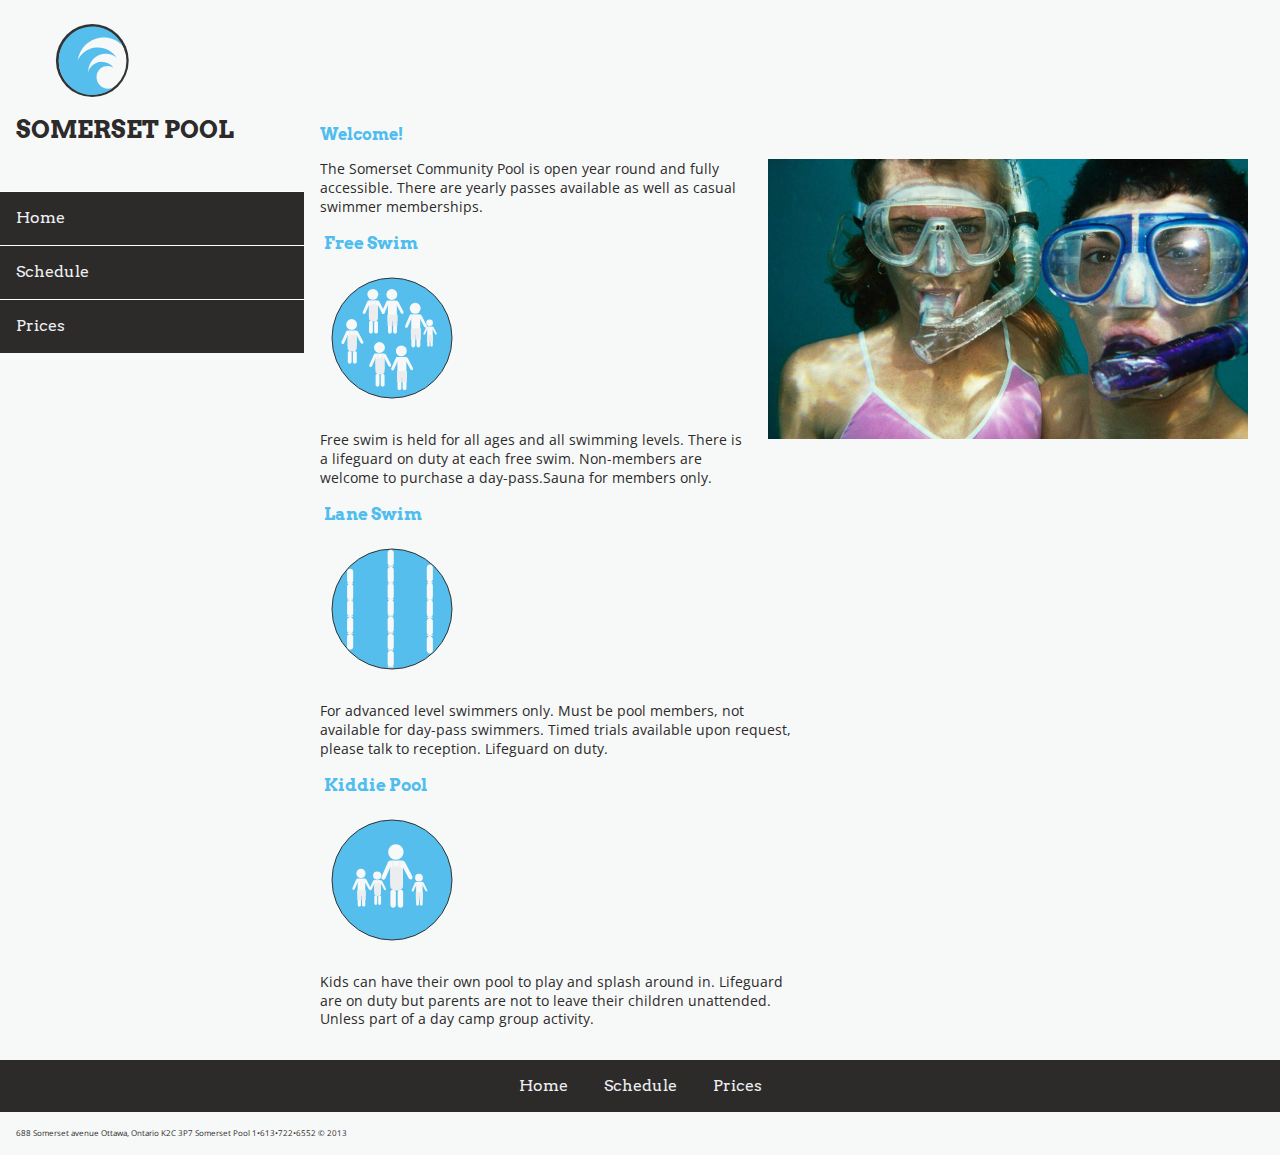
<file: index.html>
<!doctype html>
<html>
	<head>
		<meta charset="UTF-8">
		<title>Excercise 7</title>
		<link href='http://fonts.googleapis.com/css?family=Open+Sans' rel='stylesheet' type='text/css'>
		<link href='http://fonts.googleapis.com/css?family=Arvo' rel='stylesheet' type='text/css'>
		<link href="css/reset.css" rel="stylesheet">
		<link href="css/general.css" rel="stylesheet">
		<meta name="handheldfriendly" content="true">
		<meta name="mobileoptimized" content="240">
		<meta name="viewport" content="width=device-width,initial-scale=1" >
	</head>

	<body class="home">
		<header>
			<img src="images/logo-2.svg" class= "logo" alt="pool logo">
			
			<h1> Somerset Pool</h1>
			<a href="#nav" class="nav-btn hide-text">Navigate</a> 
			<nav class="nav nav-top" data-state="collapsed">
				<ul>
					<li> <a href="index.html">Home</a></li>
					<li> <a href="schedule.html">Schedule</a></li>
					<li> <a href="prices.html">Prices</a></li>
				</ul>
			</nav>	
		</header>

		<main class="main">
			<div class="feature">
			<h2>Welcome!</h2>
			<img src="images/pool-1.jpg" alt= "Community Pool" class="img">
			<p>The Somerset Community Pool is open year round and fully accessible. There are yearly passes available as well as casual swimmer memberships.</p>
			
			<ul class="sprite-items">
				<li>
					<h3>Free Swim</h3>
					<i class="icon i-free"></i>
					<p>Free swim is held for all ages and all swimming levels. There is a lifeguard on duty at each free swim. 
					Non-members are welcome to purchase a day-pass.Sauna for members only.</p>
				</li>
				<li>
					<h3>Lane Swim</h3>
					<i class="icon i-lane"></i>
					<p>For advanced level swimmers only. Must be pool members, not available for day-pass swimmers. Timed trials available upon request, 
					please talk to reception. Lifeguard on duty.  </p>
				</li>
				<li>
					<h3>Kiddie Pool</h3>
					<i class="icon i-kids"></i>
					<p> Kids can have their own pool to play and splash around in. Lifeguard are on duty but parents are not to leave their children unattended. 
					Unless part of a day camp group activity.</p>
				</li>
			</ul>
		</div>
		
		</main>
		
		<footer>
			<nav id="nav" class="nav nav-bottom">
				<ul>
					<li> <a href="index.html">Home</a></li>
					<li> <a href="schedule.html">Schedule</a></li>
					<li> <a href="prices.html">Prices</a></li>
				</ul>
			</nav>	
		
		<p class="copyright">688 Somerset avenue Ottawa, Ontario K2C 3P7 Somerset Pool 1•613•722•6552 © 2013</p>
		</footer>
		<script src="js/nav.js"></script>
	</body>
</html>
</file>
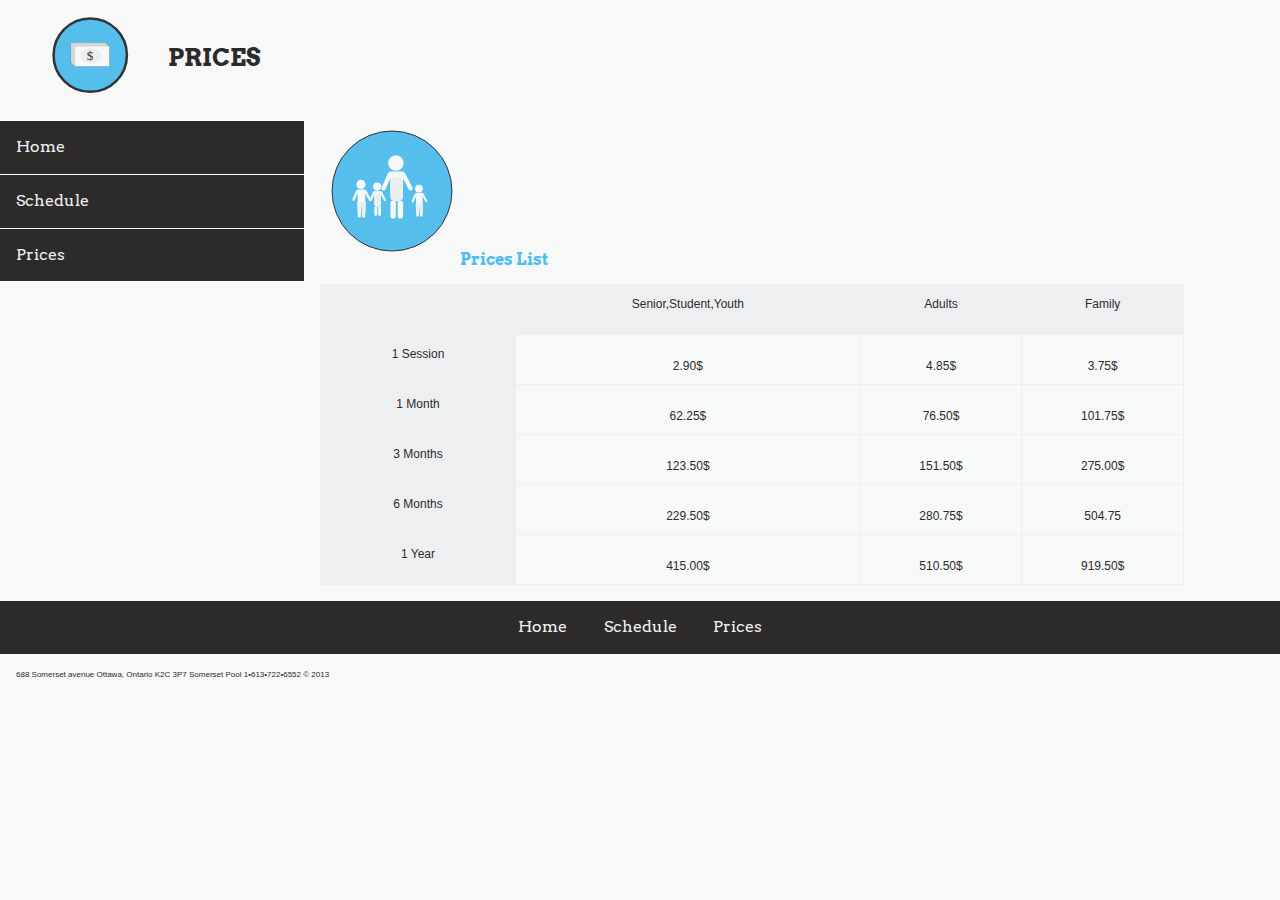
<file: prices.html>
<!doctype html>
<html>
	<head>
		<meta charset="UTF-8">
		<title>Excercise 7</title>
		<link href="css/reset.css" rel="stylesheet">
		<link href="css/general.css" rel="stylesheet">
		<link href='http://fonts.googleapis.com/css?family=Arvo' rel='stylesheet' type='text/css'>
		<meta name="handheldfriendly" content="true">
		<meta name="mobileoptimized" content="240">
		<meta name="viewport" content="width=device-width,initial-scale=1" >
	</head>

	<body class= "prices">
		<header>
			<img src="images/prices.svg" class= "logo" alt="logo">
			<h1>Prices</h1>
			<a href="#nav" class="nav-btn hide-text">Navigate</a> 
			<nav class="nav nav-top" data-state="collapsed">
				<ul>
					<li> <a href="index.html">Home</a></li>
					<li> <a href="schedule.html">Schedule</a></li>
					<li> <a href="prices.html">Prices</a></li>
				</ul>
			</nav>	
		</header>

		<main class="main">
		<h2><i class="icon i-kids"></i>Prices List</h2>
			<ol class="prices-list">
				<li>
					<dl>
						<dt>Student, Senior, Youth</dt>
						<dd>1 Session: $2.90</dd>
						<dd>1 Month: $62.25</dd>
						<dd>3 Months: $123.50</dd>
						<dd>6 Months: $229.50</dd>
						<dd>1 Year: $415.00 </dd>
					</dl>
				</li>
				<li>
					<dl>
						<dt>Adults</dt>
						<dd>1 Session: $4.85</dd>
						<dd>1 Month: $76.50</dd>
						<dd>3 Months: $151.50</dd>
						<dd>6 Months: $280.75</dd>
						<dd>1 Year: $510.50</dd>
					</dl>
				</li>
				<li>
					<dl>
						<dt>Family</dt>
						<dd>1 Session: $3.75</dd>
						<dd>1 Month: $101.75</dd>
						<dd>3 Months: $275.00</dd>
						<dd>6 Months: $504.75</dd>
						<dd>1 Year: $919.50</dd>
					</dl>
				</li>
			</ol>
			<table class="prices-table">
				<tr>
					<th></th>
					<th>Senior,Student,Youth</th>
					<th>Adults</th>
					<th>Family</th>
				</tr>
				<tr>
					<th>1 Session </th>
					<td>2.90$</td>
					<td>4.85$</td>
					<td>3.75$</td>
				</tr>
				<tr>
					<th> 1 Month </th>
					<td>62.25$</td>
					<td>76.50$</td>
					<td>101.75$</td>
				</tr>
				<tr>
					<th> 3 Months </th>
					<td>123.50$</td>
					<td>151.50$</td>
					<td>275.00$</td>
				</tr>
				<tr>
					<th> 6 Months </th>
					<td>229.50$</td>
					<td>280.75$</td>
					<td>504.75</td>
				</tr>
				<tr>
					<th> 1 Year </th>
					<td>415.00$</td>
					<td>510.50$</td>
					<td>919.50$</td>
				</tr>
			</table>
		</main>

		<footer>	
			<nav id="nav" class="nav nav-bottom">
				<ul>
					<li> <a href="index.html">Home</a></li>
					<li> <a href="schedule.html">Schedule</a></li>
					<li> <a href="prices.html">Prices</a></li>
				</ul>
			</nav>	
		<p class="copyright">688 Somerset avenue Ottawa, Ontario K2C 3P7 Somerset Pool 1•613•722•6552 © 2013</p>
		</footer>
		<script src="js/nav.js"></script>
	</body>
</html>
</file>
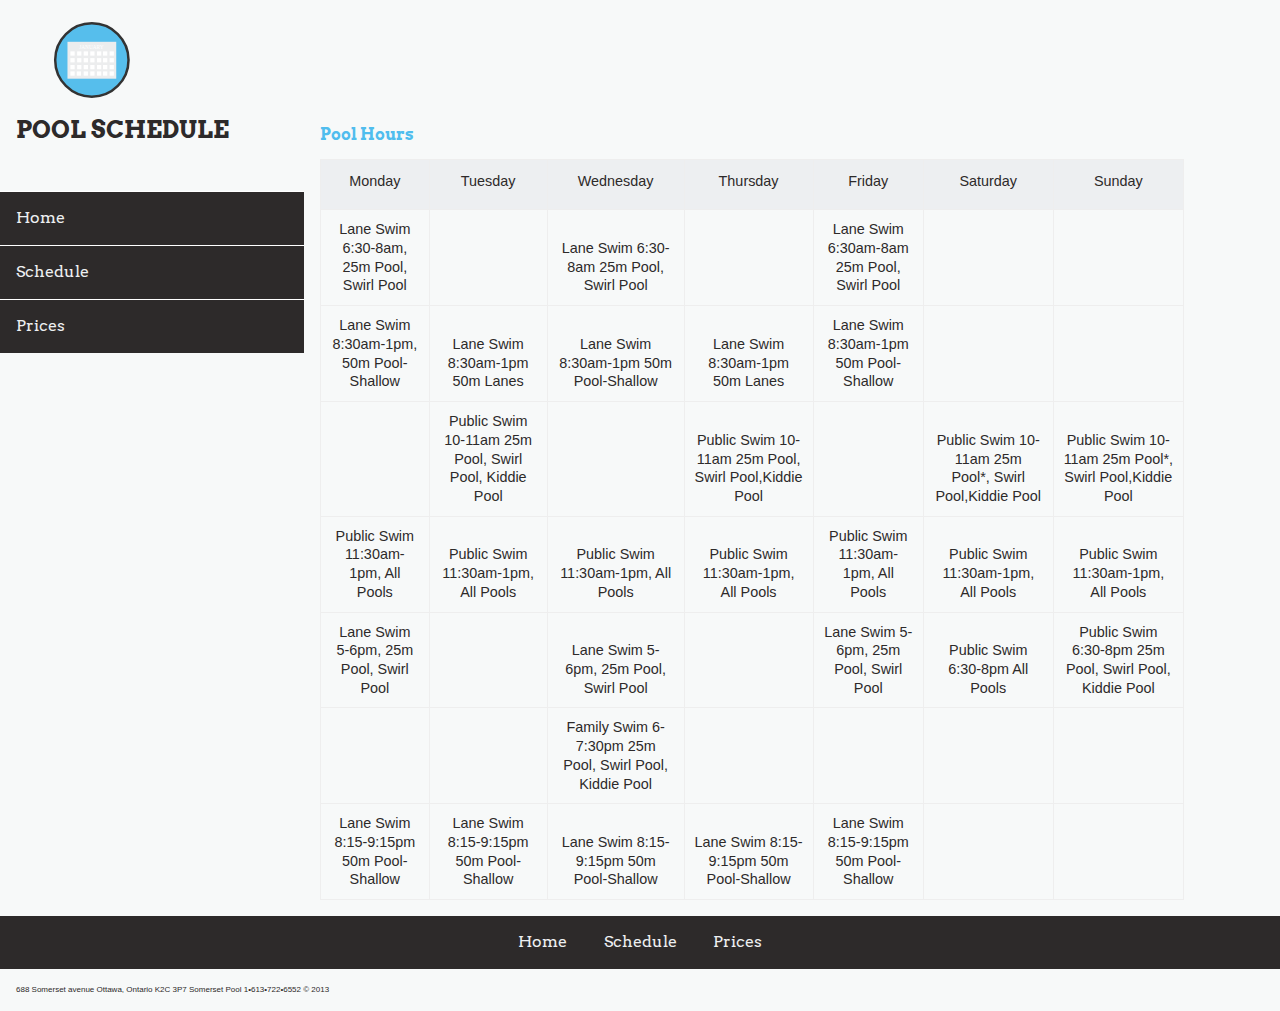
<file: schedule.html>
<!doctype html>
<html>
	<head>
		<meta charset="UTF-8">
		<title>Excercise 7</title>
		<link href="css/reset.css" rel="stylesheet">
		<link href="css/general.css" rel="stylesheet">
		<link href='http://fonts.googleapis.com/css?family=Arvo' rel='stylesheet' type='text/css'>
		<meta name="handheldfriendly" content="true">
		<meta name="mobileoptimized" content="240">
		<meta name="viewport" content="width=device-width,initial-scale=1" >
	</head>

	<body>
		<header class="head">
			<img src="images/sched.svg" class= logo alt="logo">
			<h1>Pool Schedule</h1>
			<a href="#nav" class="nav-btn hide-text">Navigate</a> 
			<nav class="nav nav-top" data-state="collapsed">
				<ul>
					<li> <a href="index.html">Home</a></li>
					<li> <a href="schedule.html">Schedule</a></li>
					<li> <a href="prices.html">Prices</a></li>
				</ul>
			</nav>	
		</header>

		<main class="main">
			<h2>Pool Hours</h2>
			<ol class="hours-list">
				<li>
					<dl>
						<dt>Monday</dt>
						<dd>6:00am-12:00pm Free Swim</dd>
						<dd>Noon-10pm Members Only</dd>
					</dl>
				</li>
				<li>
					<dl>
						<dt>Tuesday</dt>
						<dd>6:00am-12:00pm Free Swim</dd>
						<dd>Noon-10pm Members Only</dd>
					</dl>
				</li>
				<li>
					<dl>
						<dt>Wednesday</dt>
						<dd>6:00am-12:00pm, 3:00pm-10:00pm Free Swim</dd>
						<dd>Noon-3:00pm Members Only</dd>
					</dl>
				</li>
				<li>
					<dl>
						<dt>Thursday</dt>
						<dd>6:00am-10:00am 2:00pm-10:00pm Members Only</dd>
						<dd>10:00am-2:00pm Free Swim</dd>
					</dl>
				</li>
				<li>
					<dl>
						<dt>Friday</dt>
						<dd>6:00am - 10:00pm</dd>
						<dd>Non-members</dd>
					</dl>
				</li>
				<li>
					<dl>
						<dt>Saturday</dt>
						<dd>7:00am - 6:00pm</dd>
						<dd>Non-members</dd>
					</dl>
				</li>
				<li>
					<dl>
						<dt>Sunday</dt>
						<dd>7:00am-1:00pm Members Only</dd>
						<dd>1:00pm-5:00pm Free Swim</dd>
					</dl>
				</li>
			</ol>
			
			<table class="hours-table">
				<tr>
					<th>Monday</th>
					<th>Tuesday</th>
					<th>Wednesday</th>
					<th>Thursday</th>
					<th>Friday</th>
					<th>Saturday</th>
					<th>Sunday</th>
				</tr>
				<tr>
					<td>Lane Swim
					6:30-8am,
					25m Pool,
					Swirl Pool</td>
					<td></td>
					<td>Lane Swim
					6:30-8am
					25m Pool, Swirl Pool</td>
					<td></td>
					<td>Lane Swim
					6:30am-8am
					25m Pool, Swirl Pool</td>
					<td></td>
					<td></td>
				</tr>
				<tr>
					<td>Lane Swim
					8:30am-1pm,
					50m Pool-Shallow</td>
					<td>Lane Swim
					8:30am-1pm
					50m Lanes</td>
					<td>Lane Swim
					8:30am-1pm
					50m Pool-Shallow</td>
					<td>Lane Swim
					8:30am-1pm
					50m Lanes</td>
					<td>Lane Swim
					8:30am-1pm
					50m Pool-Shallow</td>
					<td></td>
					<td></td>
				</tr>
				<tr>
					<td></td>
					<td>Public Swim
					10-11am
					25m Pool, Swirl Pool, Kiddie Pool</td>
					<td></td>
					<td>Public Swim
					10-11am
					25m Pool, Swirl Pool,Kiddie Pool</td>
					<td></td>
					<td>Public Swim
					10-11am
					25m Pool*, Swirl Pool,Kiddie Pool</td>
					<td>Public Swim
					10-11am
					25m Pool*, Swirl Pool,Kiddie Pool</td>
				</tr>
				<tr>
					<td>Public Swim
					11:30am-1pm,
					All Pools</td>
					<td>Public Swim
					11:30am-1pm,
					All Pools</td>
					<td>Public Swim
					11:30am-1pm,
					All Pools</td>
					<td>Public Swim
					11:30am-1pm,
					All Pools</td>
					<td>Public Swim
					11:30am-1pm,
					All Pools</td>
					<td>Public Swim
					11:30am-1pm,
					All Pools</td>
					<td>Public Swim
					11:30am-1pm,
					All Pools</td>
				</tr>
				<tr>
					<td>Lane Swim
					5-6pm,
					25m Pool, Swirl Pool</td>
					<td></td>
					<td>Lane Swim
					5-6pm,
					25m Pool, Swirl Pool</td>
					<td></td>
					<td>Lane Swim
					5-6pm,
					25m Pool, Swirl Pool</td>
					<td>Public Swim
					6:30-8pm All Pools</td>
					<td>Public Swim
					6:30-8pm
					25m Pool, Swirl Pool, Kiddie Pool</td>
				</tr>
				<tr>
					<td></td>
					<td></td>
					<td>Family Swim
					6-7:30pm 25m Pool, Swirl Pool, Kiddie Pool</td>
					<td></td>
					<td></td>
					<td></td>
					<td></td>
				</tr>
				<tr>
					<td>Lane Swim
					8:15-9:15pm
					50m Pool-Shallow</td>
					<td>Lane Swim
					8:15-9:15pm
					50m Pool-Shallow</td>
					<td>Lane Swim
					8:15-9:15pm
					50m Pool-Shallow</td>
					<td>Lane Swim
					8:15-9:15pm
					50m Pool-Shallow</td>
					<td>Lane Swim
					8:15-9:15pm
					50m Pool-Shallow</td>
					<td></td>
					<td></td>
				</tr>
			</table>
		</main>

		<footer>
			<nav id="nav" class="nav nav-bottom">
				<ul>
					<li> <a href="index.html">Home</a></li>
					<li> <a href="schedule.html">Schedule</a></li>
					<li> <a href="prices.html">Prices</a></li>
				</ul>
			</nav>
			<p class="copyright">688 Somerset avenue Ottawa, Ontario K2C 3P7 Somerset Pool 1•613•722•6552 © 2013</p>	
		</footer>
		<script src="js/nav.js"></script>
	</body>
</html>
</file>
<file: css/general.css>
@charset "UTF-8";
/* Responsive Setup */

@-moz-viewport { width: device-width; scale: 1;}
@-ms-viewport { width: device-width; scale: 1;}
@-webkit-viewport { width: device-width; scale: 1;}
@-o-viewport { width: device-width; scale: 1;}
@viewport { width: device-width; scale: 1;}

html{
	-moz-text-size-adjust: 100%;
	-ms-text-size-adjust: 100%;
	-webkit-text-size-adjust: 100%;
	-o-text-size-adjust: 100%;
	text-size-adjust: 100%;
}

/* CSS */
html, body{
		font-family:"Open Sans", sans-serif;
		margin: 0;
		padding: 0;
		width: 100%;
		line-height: 1.3;
		color: #2D2A2A;
		background-color: #F7F9F9;
	}

@media only screen and (min-width: 100em){
	html{
		font-size: 1.5rem;
	}
}
	.main,
	.copyright{
		width: 90%;
		margin: 1rem auto;
		font-size: .9rem;
	}
	
	.logo {
		max-width:120px;
		display: inline-block;
	}
	
	h1{
		display: inline-block;
		position: relative;
		top: -30px;
		font-size: 1.5rem;
		font-family: arvo,serif;
		color: #2D2A2A;
		text-transform: Uppercase;
	}

	img{
		width: 100%;
	}
	
	.hide-text {
		text-indent: 100%;
		white-space: nowrap;
		overflow: hidden;
	}
		
	.nav-btn,
	.nav-btn:link,
	.nav-btn:visited{ 
		display: block;
		position: absolute;
		top: 10px;
		right: 5%;
		height: 40px;
		width: 40px;
		background: #EDEFF1 url('../images/nav-icon.svg') no-repeat center center;
	}

/* styles for nav links */

	.nav-btn:hover,
	.nav-btn:focus,
	.nav-btn:active{	
		background-color: #58C0EE;
	}

/* styles nav links, putting ".nav a" styles the a links inside the nav - so the whole box the word is in becomes a clickable button */
	.nav a,
	.nav a:link,
	.nav a:visited{
		display: block;
		padding: 1rem;
		text-align: center;
		text-decoration: none;
		font-family: arvo, serif;
		background-color: #2D2A2A;
		color: #EDEFF1;
		border-top: 1px solid #fff;
	}
	
	.nav a:hover,
	.nav a:focus,
	.nav a:active{
		background-color: #ccc;
	}
	
	/* toggle nav styles */
	
	.nav-top{
		display: none;
	}
	
	.nav-top[data-state="expanded"]{
		display: block;
	}
		
	.icon{
		display: inline-block;
		float: left;
		margin: 0 auto;
		height: 140px;
		width: 140px;
		background: transparent url('../images/sprites.svg') no-repeat -280px 0;	
	}
	
	.sprite-items h3{
		text-align: left;
		margin-left: .25rem;
		color: #50BDEE;
		font-family: arvo, Times;
	}
	
	.i-lane{
		background: transparent url('../images/sprites.svg') no-repeat -420px 0;
	}
	
	.i-kids{
		background: transparent url('../images/sprites.svg') no-repeat -560px 0;
	}


@media only screen and (min-width:25em){
	.nav {
		overflow: auto;
	}
	
	.nav li{
		float: left;
		width: 33.33%;
	}
	
	.nav-btn,
	.nav-btn:link,
	.nav-btn:visited{
		display: none;
	}
	
	.nav-top{
		display: block;
	}
}

@media only screen and (min-width:35em){
	.nav li{
		display: inline-block;
		float: none;
		margin: 0;
		width: auto;
	}

	.nav{
		background-color: #2D2A2A;
		text-align:center;
	}
	
	.nav a, 
	.nav a:link,
	.nav a:visited{
		border: 0;
	}
	
	.nav-top{
		float: right;
		margin-right: 5%;
	}
	
	h1{
		width:auto;
		float: left;
		margin-left:5%;
	}
	
	header{
		overflow:auto;
	}
}

@media only screen and (min-width:75em){
	header{
		float: left;
		width: 25%;
	}
	
	.main{
		float: right;
		width: 75%;
		margin-top: 7rem;
	}
	
	footer{
		clear: both;
	}
	
	.nav-top{
		float:none;
		clear: both;
		max-height: 15rem;
	}
	
	.nav-top li{
		display: block;
		border-top: 1px solid #fff;
	}
	
	.nav a, 
	.nav a:link,
	.nav a:visited{
		text-align: left;
	}

	.copyright{
		margin-left: 1rem;
		width:auto;
	}
}

@media only screen and (min-width:36em){
	.head img{
		float:left;
		margin-left: 2rem;
		overflow: auto;
	}
	
	.head h1{
		margin-top:5rem;
	}
}

@media only screen and (min-width: 38em){
	.head img{
		float: left;
		margin-left: 2rem;
		overflow: auto;
	}
	
	.head h1{
		margin-top: 5rem;
	}
}

	.copyright{
		font-size: .5rem;
	}

/* Hours List */
	h2 {
		position: relative;
		font-size:1rem;
		font-family: arvo, serif;
		color: #50BDEE;
	}
	
	.hours-list li{
		margin: 1em 0;
		line-height: 1.3;
	}
	
	.hours-list dt{
		font-weight: bold;
	}
	
	.hours-list dd{
		color: #666;
		font-style: italic;
		font-size: 0.8rem;
	}
	
	/* Prices list*/
	
	.prices-list li{
		margin: 1em 0;
		line-height: 1.3;
	}
	
	.prices-list dt{
		font-weight: bold;
	}


/* tables */
	.hours-table{
		border-collapse:collapse;
	}
	
	.hours-table th{
		height:50px;
		background-color: #EDEFF1;
		color:#2D2A2A; 
		padding: .75rem;
	}
	
	.hours-table td{
		text-align:center;
		padding:10px;
		height:50px;
		vertical-align:bottom;
	}
	
	hours-table, td, th{
		border:1px inset;
	}
	
	.hours-table{
		width: 100%;
		display:none;
	}
	
	.prices-table th{
		height: 50px;
		background-color: #EDEFF1;
		color: #2D2A2A;
		font-size: .75rem;
		padding:.75rem;
	}
	
	.prices-table td{
		text-align: center;
		font-size: .75rem;
		padding: 10px;
		height: 50px;
		vertical-align: bottom;
	}

	.prices-table{
		width: 100%;
		display:none;
	}
	
@media only screen and (min-width: 38em){
	.hours-table{
		display: table;
	}
	
	
	.hours-list{
		display: none;
	}

	.prices-table{
		display: table;
	}
	
	.prices-list{
		display: none;
	}
}

@media only screen and (min-width: 39em){
	header img{
		float: left;
		margin-left: 2rem;
		overflow: auto;
	}

	header h1{
		margin-top: 5rem;
	}
}

@media only screen and (min-width: 45.65em){
	.main img{
		float: right;
		width: 50%;
		margin: 0 0 2rem 1rem;
		margin-right: 2rem;
	}
	
	.prices-table,
	.hours-table{
		width:90%;
	}
	
	.feature{
		overflow: auto;
	}

	.icon{
		float:none;
	}
	
	header h1{
		margin-top: 1.5rem;
	}

	.head h1{
		margin-top: 1.5rem;
	}

	.prices h1{
		margin-top: 4.5rem;
	}

	.sprite-items{
		width: 50%;
	}
}
	
@media only screen and (min-width: 32.75em){
	.icon{
		float: none;
	}
}
</file>
